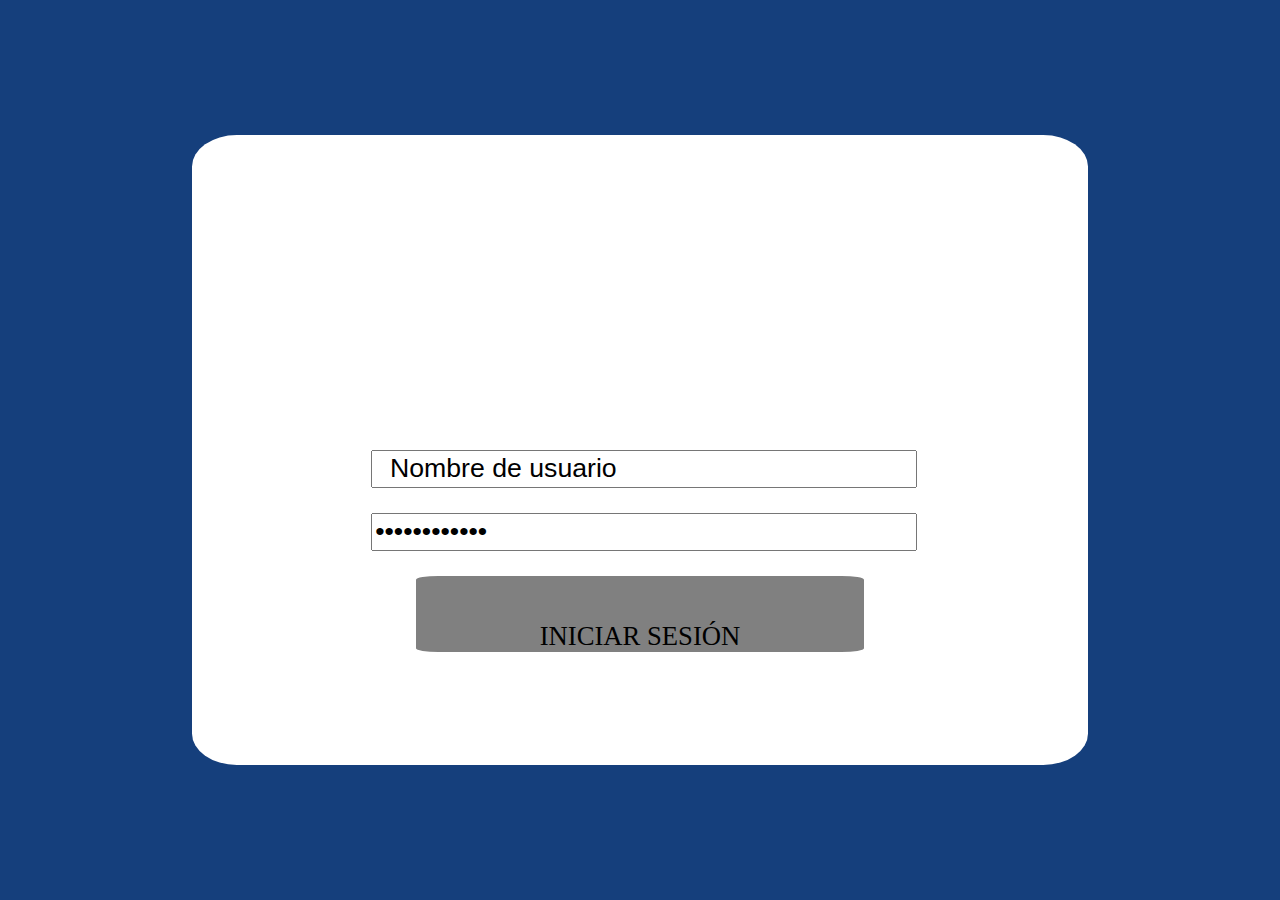
<file: mobile/user_mobile.html>
<!DOCTYPE html>
<html>
<head>
	<meta charset="utf-8">
	<title>VISOR GEN - USER</title>
	<link rel="stylesheet" type="text/css" href="index_mobile.css">
	<style type="text/css">
		html body{background-color: #153F7C;}
	</style>
</head>
<body>
	<div id="user_rectangle">
		<input id="username" type="text" name="" value="  Nombre de usuario" onclick='value = ""'>
		<input id="password" type="password" name="" value="  Contraseña" onclick='value = ""'>
		<div id="user_login" onclick="iniciar_sesion()">INICIAR SESIÓN</div>
	</div>
	<script type="text/javascript">
		function iniciar_sesion() {
			var username = document.getElementById('username').value
			var password = document.getElementById('password').value
			if (username == "  Nombre de usuario" && password == "  Contraseña" || username == "" && password == "") {alert("introduce nombre y Contraseña")}
			else{
				if (username == "admin" && password == 1234) {window.location.href = 'index_mobile.html';}
				else{window.location.href = 'index_mobile.html'}}	
				}
			
	</script>
</body>
</html>
</file>
<file: mobile/index_mobile.css>
html body {height: 100%; width: 100%}

#menu1{position: absolute;
	  bottom: 0.3%;
	  left: 0.5%;
	  width: 15%;
	  height: 7%;
	  border-radius: 50%;
	  background-color: #153F7C;
	transition-delay: 0.8s;
	transition: 1s;}

#cloud{position: absolute; font-size: 300%;
		top: 30%; left: 50%; color: transparent; 
		transition: 1s;
		}

#menu1:active {background-color: #00bfff; transition: 0.01s}

#map{position: absolute; top: 0%; left: 0.9%;height: 100%; width: 99%; z-index: -10}
	  }

#splash{top: 0%; left: 0% ;height: 100%; width: 100%; position: absolute; background-color: #153F7C; transition: 0.5s; transition-delay: 0.5s; z-index: 6}
#bienvenido {
    margin-top: 23%;
    font-size: 600%;
    font-family: Arial;
    color: white;
    text-align: center;
    -webkit-animation: fadein 2s;}
@-webkit-keyframes fadein {
    from { opacity: 0; }
    to   { opacity: 1; }}

#user_rectangle{position: absolute; width: 70%; height: 70%; background-color: white; left: 15%; top: 15%; border-radius: 5%; }
#logo_altia{position: absolute; width: 40%; height: 40%; left: 30%; top: 8%}
#username{position: absolute; left: 20%; top: 50%; height: 5%; width: 60%; font-size: 20pt;}
#password{position: absolute; left: 20%; top: 60%; height: 5%; width: 60%; font-size: 20pt;}
#user_login{position: absolute; left: 25%; top: 70%; height: 5%; width: 50%; font-size: 20pt; background-color: grey; border-radius: 5%; text-align: center; padding-top: 5%}
#user_login:active {background-color: #00bfff; transition: 0.01s}

#splash{position: absolute; height: 100%; width: 100%; bottom: 0%; left: 0%; background-color: #153F7C; transition: 0.5s; transition-delay: 0.5s; z-index: 6}
#bienvenido {
    margin-top: 60%;
    font-size: 250%;
    font-family: Arial;
    color: white;
    text-align: center;
    -webkit-animation: fadein 2s;}
@-webkit-keyframes fadein {
    from { opacity: 0; }
    to   { opacity: 1; }}

#menu_icon{position: absolute; height: 50%; width: 50%; z-index: 3; left: 25%; top:25%}

#menu_desplegado{position: absolute; bottom: 0%; left: 0%; width: 100%; height: 0%; background-color: white; transition: 0.3s;}
#cerrar_menu{position: absolute; height: 5%; width: 8%; left: 4%; bottom: 1%; background-color: red ; z-index: 4; background-color: transparent;}

#opc1{position: absolute; left:  0%; top: 0%; height: 24.5%; width: 49.5%; background-color: #153F7C}
#opc2{position: absolute; right: 0%; top: 0%; height: 24.5%; width: 49.5%; background-color: #153F7C}
#opc3{position: absolute; left:  0%; top: 25%; height: 24.5%; width: 49.5%; background-color: #153F7C}
#opc4{position: absolute; right: 0%; top: 25%; height: 24.5%; width: 49.5%; background-color: #153F7C}
#opc5{position: absolute; left:  0%; top: 50%; height: 24.5%; width: 49.5%; background-color: #153F7C}
#opc6{position: absolute; right: 0%; top: 50%; height: 24.5%; width: 49.5%; background-color: #153F7C}
#opc7{position: absolute; left:  0%; top: 75%; height: 24.5%; width: 49.5%; background-color: #153F7C}
#opc8{position: absolute; right: 0%; top: 75%; height: 24.5%; width: 49.5%; background-color: #153F7C}

#opc1:active{background-color: #00bfff}
#opc2:active{background-color: #00bfff}
#opc3:active{background-color: #00bfff}
#opc4:active{background-color: #00bfff}
#opc5:active{background-color: #00bfff}
#opc6:active{background-color: #00bfff}
#opc7:active{background-color: #00bfff}
#opc8:active{background-color: #00bfff}

#informe_ico{position: absolute; font-size: 400%; left: 35%; top: 30%;}
#alerta_ico{position: absolute; font-size: 400%; right: 30%; top: 30%;}
</file>
